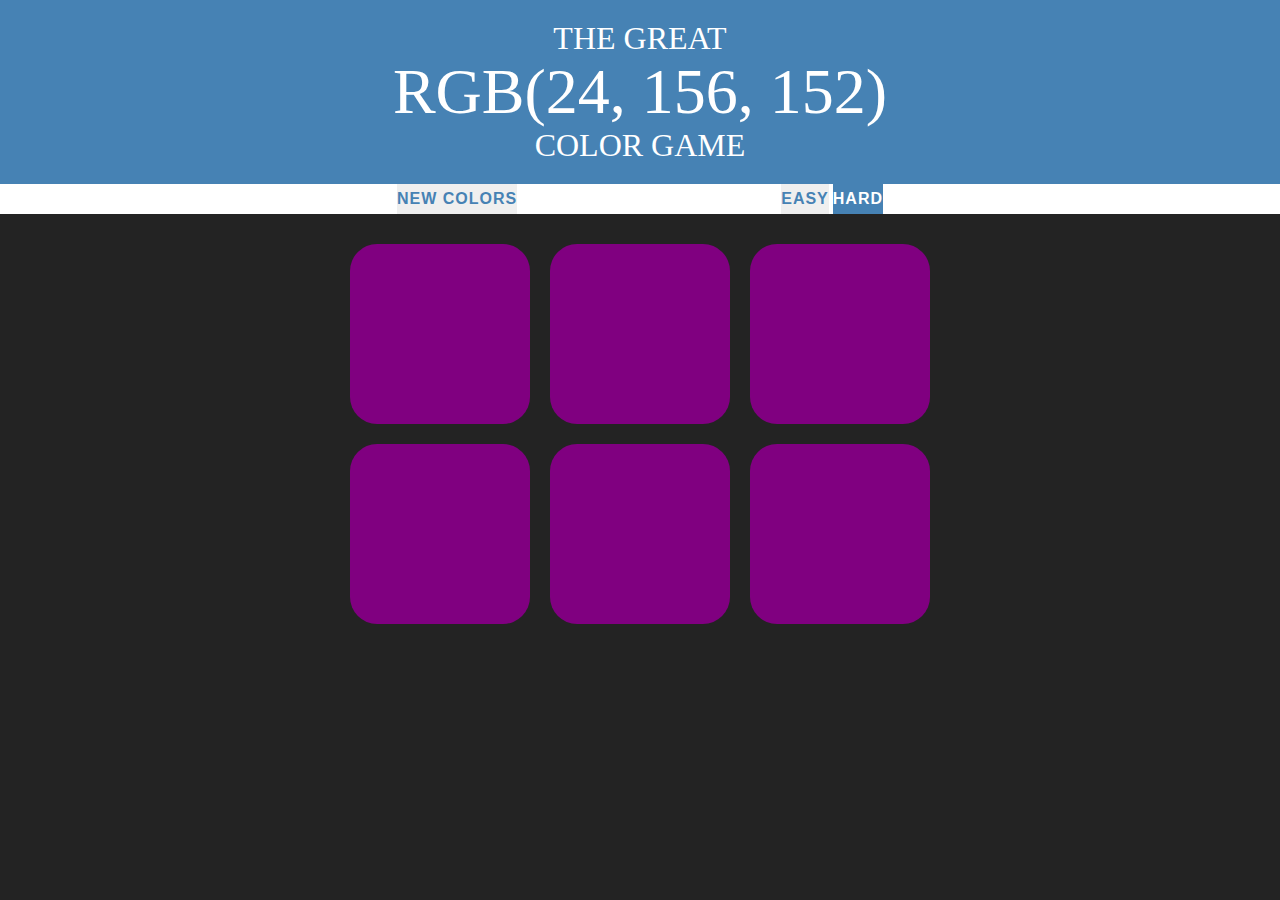
<file: index.html>
<!DOCTYPE html>
<html lang="en">

<head>
  <meta charset="UTF-8">
  <meta name="viewport" content="width=device-width, initial-scale=1.0">
  <title>Color Game Project (by Ovan)</title>
  <link rel="stylesheet" href="colorGame.css">
</head>

<body>
  <h1>The Great <span id="colorDisplay">RGB</span> Color Game</h1>

  <div id="stripe">
    <button id="reset">New Colors</button>
    <span id="message"></span>
    <button class="mode">Easy</button>
    <button class="mode selected">Hard</button>
  </div>
  <div class="square-container">
    <div class="square"></div>
    <div class="square"></div>
    <div class="square"></div>
    <div class="square"></div>
    <div class="square"></div>
    <div class="square"></div>
  </div>

  <script src="colorGame.js"></script>
</body>

</html>
</file>
<file: colorGame.css>
*{
  margin: 0;
  padding: 0;
  box-sizing: border-box;
}
body{
  background-color: #232323;
  max-height: 100vh;
  color: white;
  font-family: "Montserrat", "Avenir";
}

.square{
  width: 30%;
  background-color: purple;
  padding-bottom: 30%;
  float: left;
  margin: 1.66%;
  cursor: pointer;
  border-radius: 15%;
  transition: background-color 0.6s;
  -webkit-transition: background-color 0.6;
  -moz-transition: background-color 0.6;
}

.square-container{
  margin: 20px auto;
  max-width: 600px;
}

h1 span{
  line-height: 1.1;
  display: block;
  font-size: 200%;
  
}

h1{
  text-align: center;
  color: white;
  background-color: steelblue;
  margin: 0;
  font-weight: normal;
  text-transform: uppercase;
  padding: 20px 0;
}

#stripe{
  background: white;
  height: 30px;
  text-align: center;
  color: black;
}

.selected{
  color: white;
  background-color: steelblue;
}

#message{
  display: inline-block;
  width: 20%;
}

button{
  border: none;
  /* outline: 0; */
  cursor: pointer;
  background-color: none;
  text-transform: uppercase;
  height: 100%;
  font-weight: 700;
  color: steelblue;
  letter-spacing: 1px;
  outline: none;
  font-size: inherit;
  transition: all .3s ;
}

button:hover{
  color: white;
  background-color: steelblue;
}
</file>
